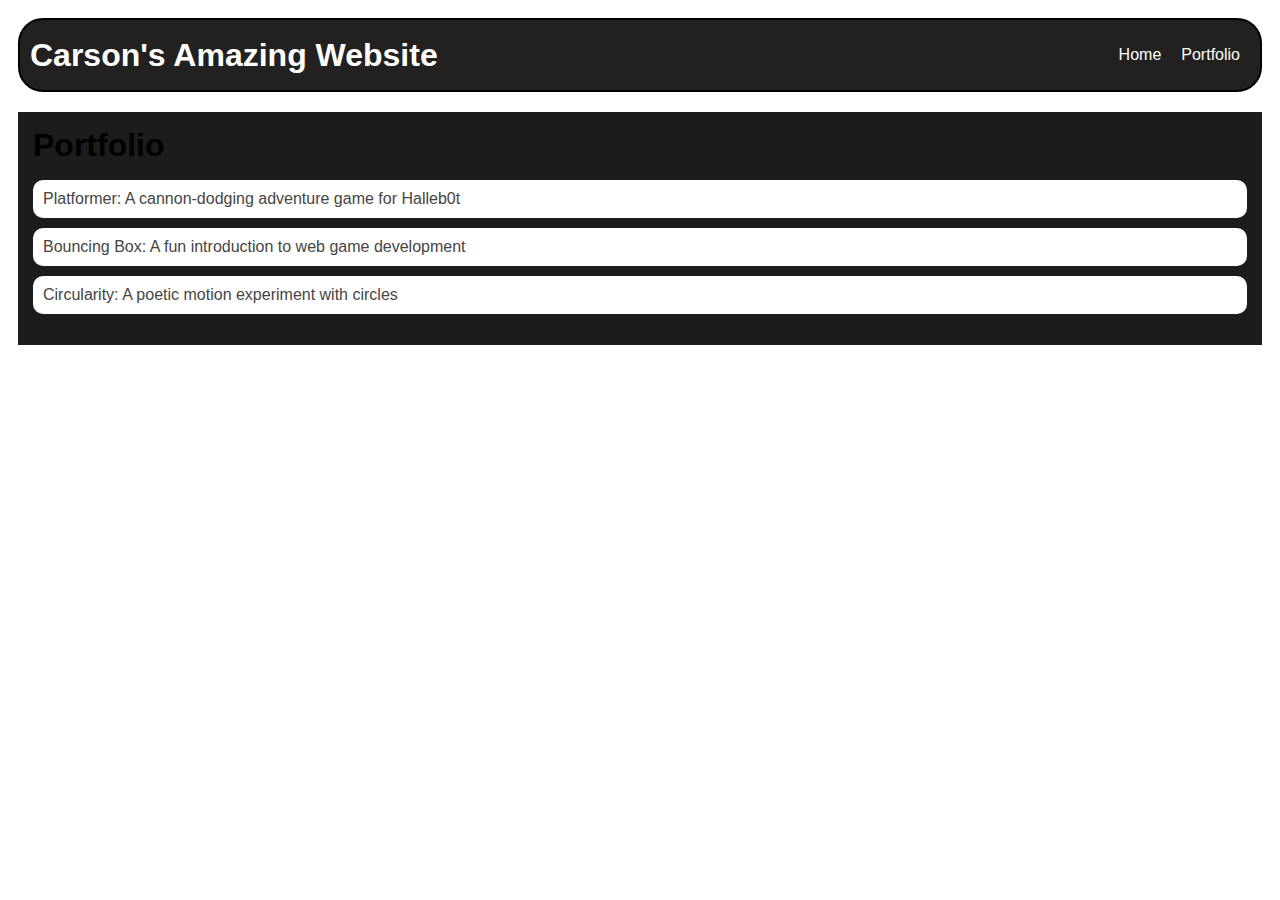
<file: portfolio.html>
<!DOCTYPE html>
<head>
    <title>My Awesome Website</title>
    <link rel="icon" type="image/x-icon" href="https://favicon-generator.org/favicon-generator/htdocs/favicons/2014-12-20/18f96ba5c543bfaef0d5d2af10cebe29.ico">
    <link rel="stylesheet" href="style.css" />
</head>
<body>
    <div class="all-contents">
        <nav>
            <h1>Carson's Amazing Website</h1>
            <ul id="nav-ul">
                <li class="nav-li">
                  <a href="index.html">Home</a>
                </li>
                <li class="nav-li">
                  <a href="portfolio.html">Portfolio</a>
                </li>
              </ul>
        </nav>      
        <main>
            <div class="content">
                <h1>Portfolio</h1>
                <ul id="portfolio">
                    <li>
                        <a href="fsd-projects/platformer/">Platformer: A cannon-dodging adventure game for Halleb0t</a>
                      </li>
                      <li>
                        <a href="fsd-projects/bouncing-box/">Bouncing Box: A fun introduction to web game development</a>
                      </li>
                      <li>
                        <a href="fsd-projects/circularity/">Circularity: A poetic motion experiment with circles</a>
                      </li>
                </ul>
            </div>
        </main>
    </div>
</body>
</file>
<file: style.css>
body {
    background: rgb(255, 255, 255);
    color: rgb(45, 45, 45);
    padding: 10px;
    font-family: Arial, sans-serif;
}

#all-contents {
    max-width: 1000px;
    margin: auto;
}

/* navigation menu */
nav {
    background: rgb(34, 33, 32);
    margin: 0 auto;
    display: flex;
    padding: 10px;
    margin-bottom: 20px;
    border: 2px solid rgb(0, 0, 0);
    border-radius: 25px;
}

h1 {
    display: flex;
    align-items: center;
    color: rgb(255, 255, 255);
    flex: 1;
    margin: 0;
}

#nav-ul {
    list-style-type: none;
    margin: 25;
    padding: 5;
    display: flex;
    color: white;
}

.nav-li {
    display: inline-block;
    padding: 0 10px;
}

a {
    text-decoration: none;
    color: #fff;
}

/* main container area beneath menu */
main {
    background: rgb(29, 28, 28);
    display: flex;
    margin-top: 20px;
}

.sidebar {
    margin-right: 25px;
    padding: 10px;
}

.sidebar-img {
    width: 520px;
}

.content {
    flex: 1;
    padding: 15px;
    color: white;
}

/* interests section styles */
#interests {
    border: 4px silver ridge;
    padding: 8px;
    margin-top: 20px;
}

h2, h3 {
    margin: 0px;
    color: white;
}

p {
    color: white;
}

/* Portfolio styles */
.content h1 {
    color: black;
  }
  
  #portfolio {
    list-style-type: none;
    padding-left: 0;
  }
  
  #portfolio li {
    background: #fff;
    padding: 10px;
    border-radius: 10px;
    margin-bottom: 10px;
  }
  
  #portfolio li:hover {
    background: #eee;
  }
  
  #portfolio a {
    text-decoration: none;
    color: #454545;
  }

  @media screen and (min-width: 120px) and (max-width: 1080px) {
    main {
      height: 100ch;
      zoom: 1.5;
      display: grid;
    }
  
    h1 {
      font-size: 44px;
    }
  
    h2 {
      font-size: 42px;
    }
  
    h3 {
      font-size: 36px;
    }
  
    #all-contents {
      height: 100ch;
      margin: none;
    }
  
    a {
      font-size: 42px;
    }
  
    .sidebar {
      margin-right: 0px;
      justify-content: center;
      align-items: center;
    }
  
    .sidebar-img {
      width: 100%;
    }
  
    p,
    li {
      font-size: 24px;
    }
  
    .content {
      align-content: center;
      justify-content: center;
    }
  }
</file>
